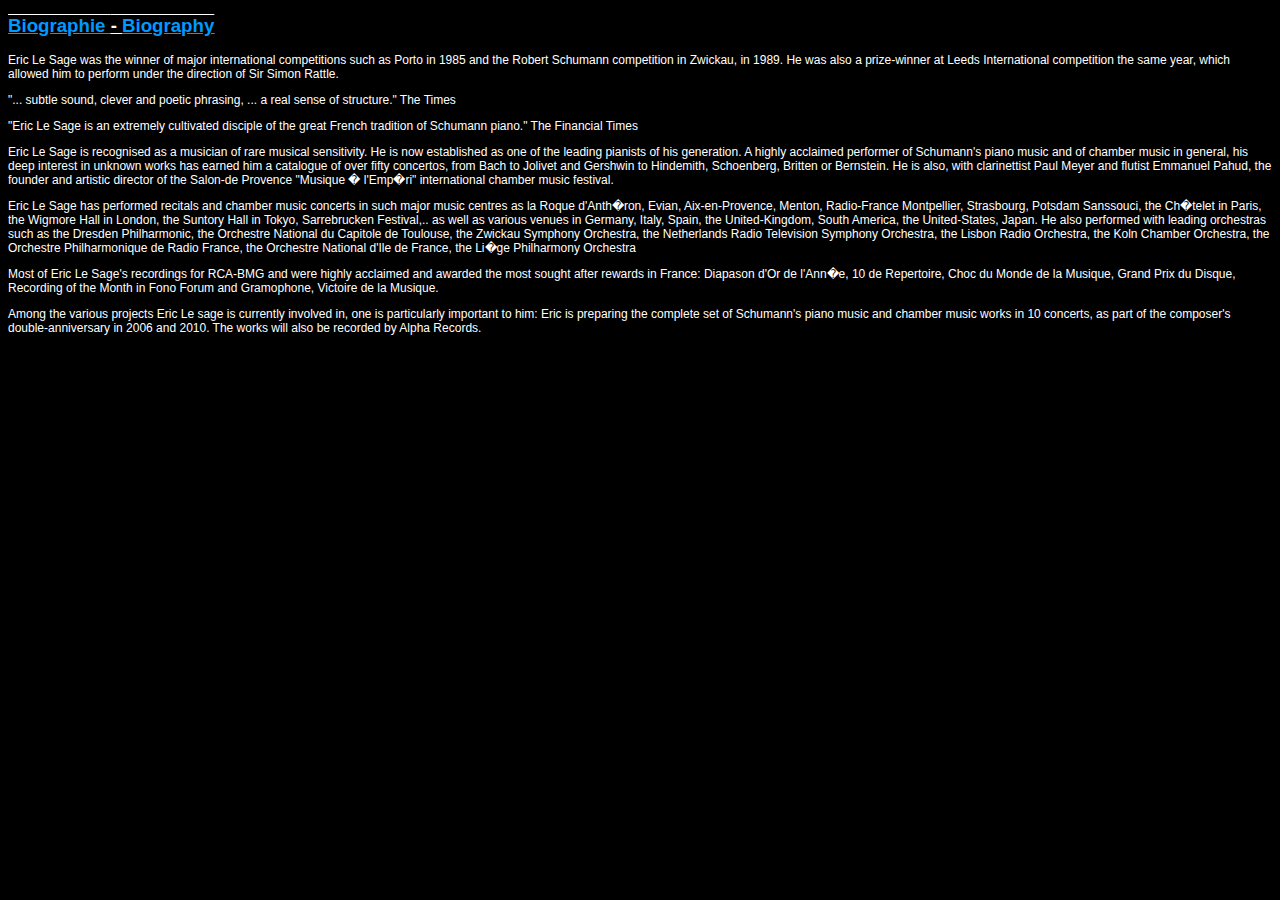
<file: biblio.en.html>
<!DOCTYPE HTML PUBLIC "-//W3C//DTD HTML 4.0//EN" "http://www.w3.org/TR/REC-html40/strict.dtd">
<html><head>
<link rel="stylesheet" type="text/css" href="shanseifan.css" />
</head>
<body>

   <h2> <a href="biblio.fr.html"> Biographie </a> - <a href="biblio.en.html"> Biography </a> </h2>

 <p>Eric Le Sage was the winner of major international competitions such as
Porto in 1985 and the Robert Schumann competition in Zwickau, in 1989. He was
also a prize-winner at Leeds International competition the same year, which
allowed him to perform under the direction of Sir Simon Rattle. </p>

 <p>"... subtle sound, clever and poetic phrasing, ... a real sense of
structure." The Times</p>

 <p>"Eric Le Sage is an extremely cultivated disciple of the great French
tradition of Schumann piano." The Financial Times</p>

 <p>Eric Le Sage is recognised as a musician of rare musical sensitivity. He
is now established as one of the leading pianists of his generation. A highly
acclaimed performer of Schumann's piano music and of chamber music in
general, his deep interest in unknown works has earned him a catalogue of
over fifty concertos, from Bach to Jolivet and Gershwin to Hindemith,
Schoenberg, Britten or Bernstein. He is also, with clarinettist Paul Meyer
and flutist Emmanuel Pahud, the founder and artistic director of the Salon-de
Provence "Musique � l'Emp�ri" international chamber music
festival.</p>

 <p>Eric Le Sage has performed recitals and chamber music concerts in such
major music centres as la Roque d'Anth�ron, Evian, Aix-en-Provence, Menton,
Radio-France Montpellier, Strasbourg, Potsdam Sanssouci, the Ch�telet in
Paris, the Wigmore Hall in London, the Suntory Hall in Tokyo, Sarrebrucken
Festival,.. as well as various venues in Germany, Italy, Spain, the
United-Kingdom, South America, the United-States, Japan. He also performed
with leading orchestras such as the Dresden Philharmonic, the Orchestre
National du Capitole de Toulouse, the Zwickau Symphony Orchestra, the
Netherlands Radio Television Symphony Orchestra, the Lisbon Radio Orchestra,
the Koln Chamber Orchestra, the Orchestre Philharmonique de Radio France, the
Orchestre National d'Ile de France, the Li�ge Philharmony
Orchestra</p>

 <p>Most of Eric Le Sage's recordings for RCA-BMG and were highly acclaimed
and awarded the most sought after rewards in France: Diapason d'Or de
l'Ann�e, 10 de Repertoire, Choc du Monde de la Musique, Grand Prix du Disque,
Recording of the Month in Fono Forum and Gramophone, Victoire de la
Musique.</p>

 <p>Among the various projects Eric Le sage is currently involved in, one is
particularly important to him: Eric is preparing the complete set of
Schumann's piano music and chamber music works in 10 concerts, as part of the
composer's double-anniversary in 2006 and 2010. The works will also be
recorded by Alpha Records.</p>

</body>
</html>
</file>
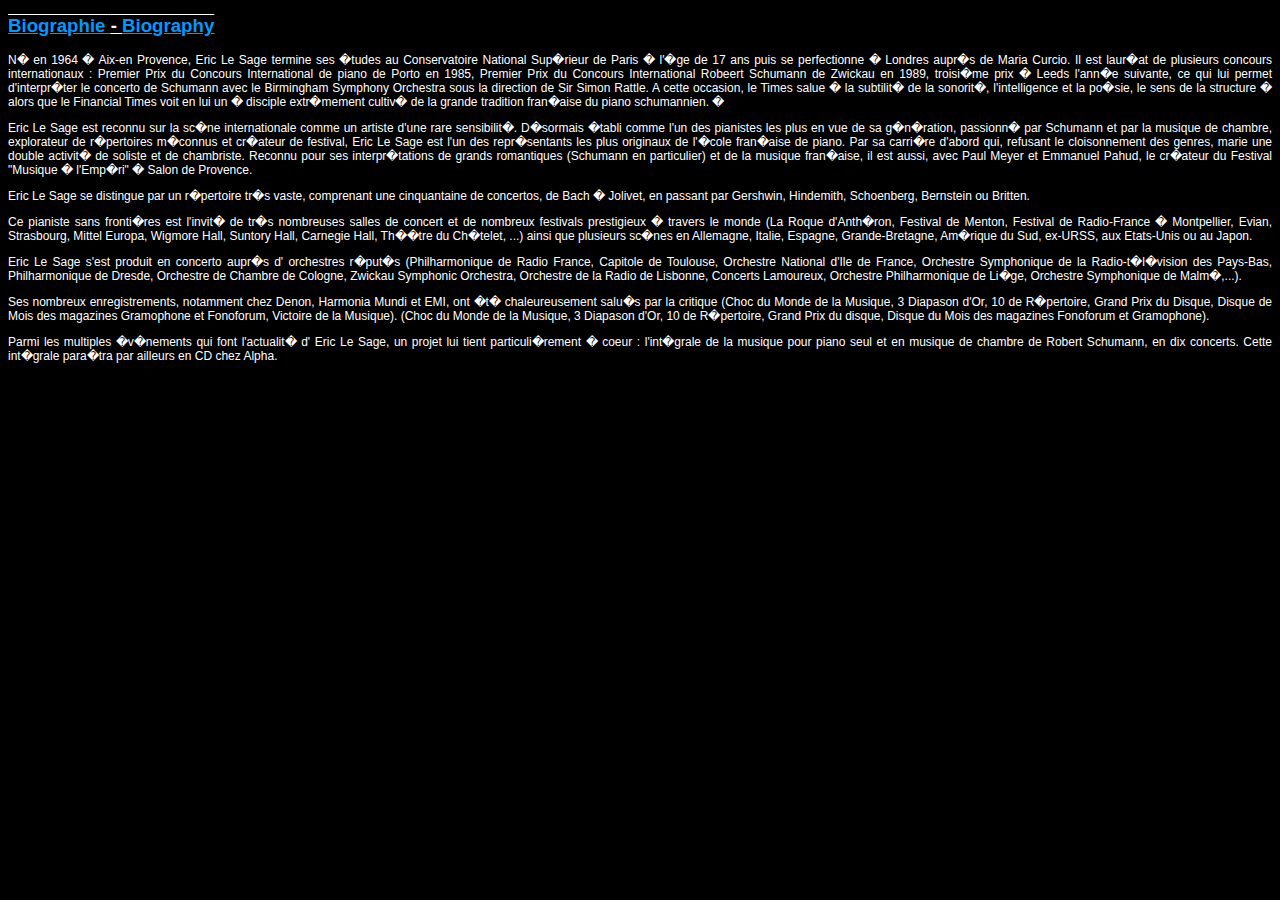
<file: biblio.fr.html>
<!DOCTYPE HTML PUBLIC "-//W3C//DTD HTML 4.0//EN" "http://www.w3.org/TR/REC-html40/strict.dtd">
<html><head>
<link rel="stylesheet" type="text/css" href="shanseifan.css" />
</head>
<body>

   <h2> <a href="biblio.fr.html"> Biographie </a> - <a href="biblio.en.html"> Biography </a> </h2>

 <p align="justify"> N� en 1964 � Aix-en Provence, Eric Le Sage termine ses
�tudes au Conservatoire National Sup�rieur de Paris � l'�ge de 17 ans puis se
perfectionne � Londres aupr�s de Maria Curcio. Il est laur�at de plusieurs
concours internationaux : Premier Prix du Concours International de piano de
Porto en 1985, Premier Prix du Concours International Robeert Schumann de
Zwickau en 1989, troisi�me prix � Leeds l'ann�e suivante, ce qui lui permet
d'interpr�ter le concerto de Schumann avec le Birmingham Symphony Orchestra
sous la direction de Sir Simon Rattle. A cette occasion, le Times salue � la
subtilit� de la sonorit�, l'intelligence et la po�sie, le sens de la
structure � alors que le Financial Times voit en lui un � disciple
extr�mement cultiv� de la grande tradition fran�aise du piano schumannien. �
</p>


 <p align="justify"> Eric Le Sage est reconnu sur la sc�ne internationale
comme un artiste d'une rare sensibilit�. D�sormais �tabli comme l'un des
pianistes les plus en vue de sa g�n�ration, passionn� par Schumann et par la
musique de chambre, explorateur de r�pertoires m�connus et cr�ateur de
festival, Eric Le Sage est l'un des repr�sentants les plus originaux de
l'�cole fran�aise de piano. Par sa carri�re d'abord qui, refusant le
cloisonnement des genres, marie une double activit� de soliste et de
chambriste. Reconnu pour ses interpr�tations de grands romantiques (Schumann
en particulier) et de la musique fran�aise, il est aussi, avec Paul Meyer et
Emmanuel Pahud, le cr�ateur du Festival "Musique � l'Emp�ri" � Salon de
Provence. </p>

 <p align="justify"> Eric Le Sage se distingue par un r�pertoire tr�s vaste,
comprenant une cinquantaine de concertos, de Bach � Jolivet, en passant par
Gershwin, Hindemith, Schoenberg, Bernstein ou Britten. </p>

 <p align="justify"> Ce pianiste sans fronti�res est l'invit� de tr�s
nombreuses salles de concert et de nombreux festivals prestigieux � travers
le monde (La Roque d'Anth�ron, Festival de Menton, Festival de Radio-France �
Montpellier, Evian, Strasbourg, Mittel Europa, Wigmore Hall, Suntory Hall,
Carnegie Hall, Th��tre du Ch�telet, ...) ainsi que plusieurs sc�nes en
Allemagne, Italie, Espagne, Grande-Bretagne, Am�rique du Sud, ex-URSS, aux
Etats-Unis ou au Japon. </p>

 <p align="justify"> Eric Le Sage s'est produit en concerto aupr�s d'
orchestres r�put�s (Philharmonique de Radio France, Capitole de Toulouse,
Orchestre National d'Ile de France, Orchestre Symphonique de la
Radio-t�l�vision des Pays-Bas, Philharmonique de Dresde, Orchestre de Chambre
de Cologne, Zwickau Symphonic Orchestra, Orchestre de la Radio de Lisbonne,
Concerts Lamoureux, Orchestre Philharmonique de Li�ge, Orchestre Symphonique
de Malm�,...). </p>

 <p align="justify"> Ses nombreux enregistrements, notamment chez Denon,
Harmonia Mundi et EMI, ont �t� chaleureusement salu�s par la critique (Choc
du Monde de la Musique, 3 Diapason d'Or, 10 de R�pertoire, Grand Prix du
Disque, Disque de Mois des magazines Gramophone et Fonoforum, Victoire de la
Musique). (Choc du Monde de la Musique, 3 Diapason d'Or, 10 de R�pertoire,
Grand Prix du disque, Disque du Mois des magazines Fonoforum et
Gramophone).</p>

 <p align="justify"> Parmi les multiples �v�nements qui font l'actualit� d'
Eric Le Sage, un projet lui tient particuli�rement � coeur : l'int�grale de
la musique pour piano seul et en musique de chambre de Robert Schumann, en
dix concerts. Cette int�grale para�tra par ailleurs en CD chez Alpha. </p>





</body>
</html>
</file>
<file: shanseifan.css>
/*
 * Cascading style sheet for Ikarios.fr 
 * Made by Guy Capra, Alomphega.
 * Edited by Muriel.
 */

body { background-color: #000000; background-attachment: fixed; background-repeat: no-repeat ; font-family: Verdana, Arial, Helvetica, sans-serif; font-size: 12px; color: #000000;}
h1 { font-family: Verdana, Arial, Helvetica, sans-serif; font-size: 18pt; font-weight: bold; color: #FFFFFF; text-decoration: underline overline; text-align: center;} 
h2 { font-family: Verdana, Arial, Helvetica, sans-serif; font-size: 14pt; font-weight: bold; color: #FFFFFF; text-decoration: underline overline;} 
h3 { font-family: Verdana, Arial, Helvetica, sans-serif; font-size: 12pt; font-weight: bold; color: #FFFFFF; text-decoration: underline;} 
h4 { font-family: Verdana, Arial, Helvetica, sans-serif; font-size: 10pt; font-weight: bold; color: #FFFFFF;} 
p { font-family: Verdana, Arial, Helvetica, sans-serif; font-size: 12px; color: #FFFFFF;} 
tbody {font-family: Verdana, Arial, Helvetica, sans-serif; font-size: 12px; color: #FFFFFF;}
a:hover { font-family: Verdana, Arial, Helvetica, sans-serif; color: #FF0000; text-decoration: underline overline; font-weight: bold;} 
a:active { font-family: Verdana, Arial, Helvetica, sans-serif; color: #CCCC00; text-decoration: underline overline; font-weight: bold;} 
a:link { font-family: Verdana, Arial, Helvetica, sans-serif; color: #0099FF; text-decoration: underline;} 
a:visited { font-family: Verdana, Arial, Helvetica, sans-serif; color: #0099FF; text-decoration: underline;} 

.menu { position: absolute; top: 12em; left: 2%; padding: 5px;
        border: 0px }
.menu p { text-align: left; }
html>body .menu { position: fixed; }

.flottantedroite {
  float: right;
  padding: 0px 0px 25px 0px;
  text-align: center;
  margin: 0;
}

.flottantegauche {
  float: left;
  padding: 0px 25px 0px 0px;
  text-align: center;
  margin: 0;
}

.spacer {
  clear: both;
}
</file>
